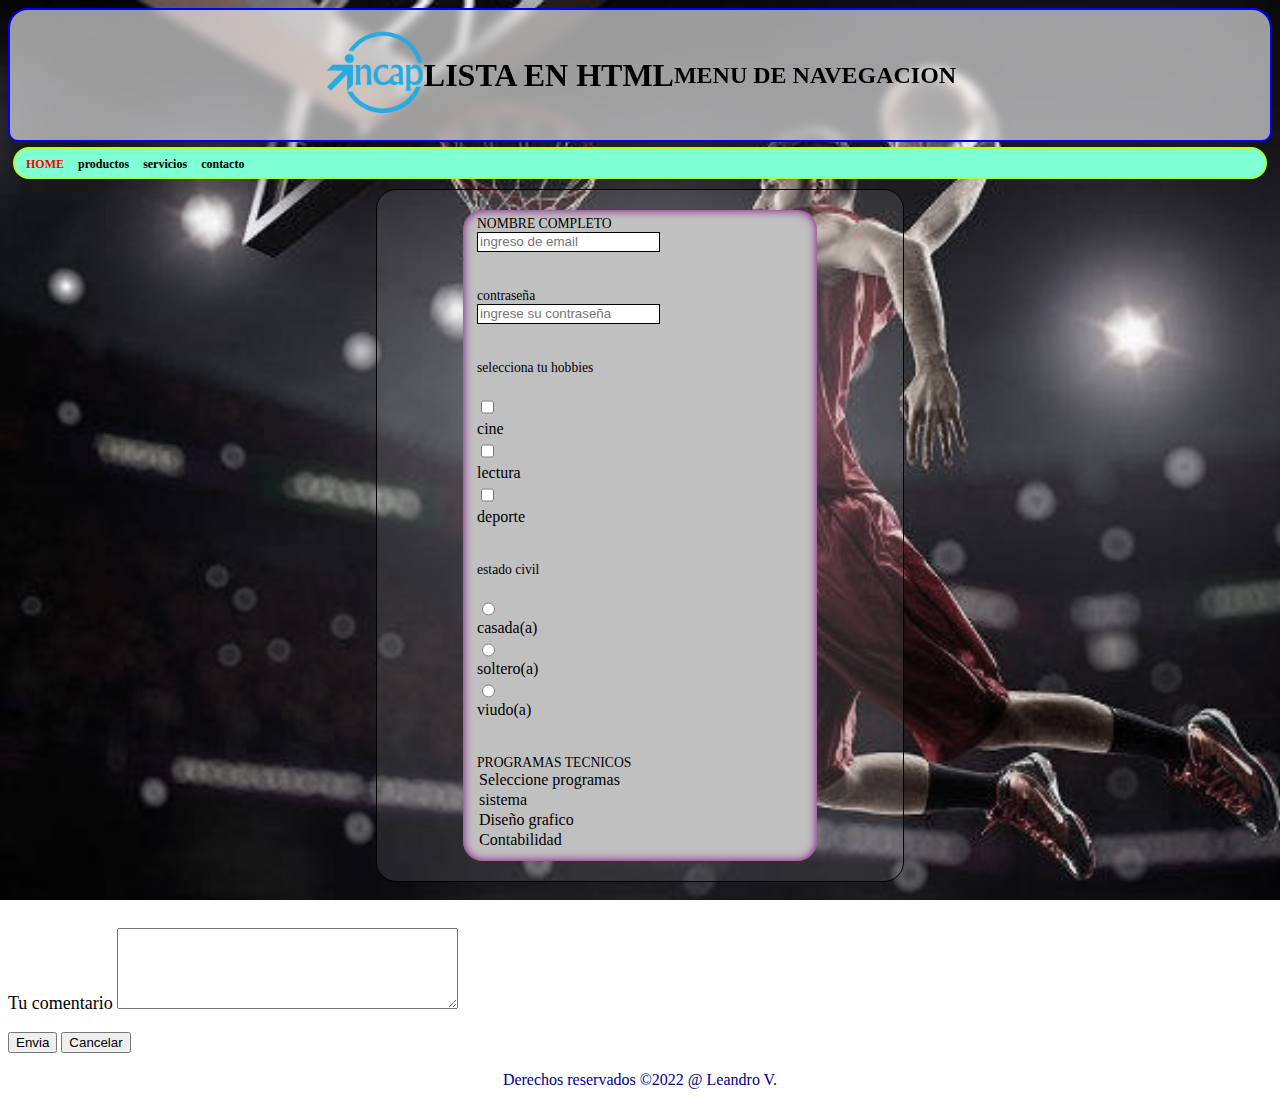
<file: SEMANA 4/index.html>
<!DOCTYPE html>
<html lang="en">
<head>
    <meta charset="UTF-8">
    <meta http-equiv="X-UA-Compatible" content="IE=edge">
    <meta name="viewport" content="width=device-width, initial-scale=1.0">
    <title>LISTA Y FORMULARIO</title>
    <link rel="stylesheet" href="CSS/CONTACTO.css">
</head>
<body style="background-color: black (226, 216, 216, 0.952);">
    <header>
        <img src="img/incap.png" width="100" height="100" alt="incap">
        <h1>LISTA EN HTML</h1>
        <h2>MENU DE NAVEGACION</h2>
    </header>
<nav>
<ul>
    <li type="disc" style="color: red;">HOME</li>
    <li type="square">productos</li>
    <li type="circle">servicios</li>
    <li>contacto</li>
</ul>
</nav>
<section>
    <!-- method GET pasa los datos por la url, atravez de parametros// Method POST pasa los datos de forma interna(no se ven) -->
    <form action="datos.php" method="post">
        <!-- seccion de marco de formulario -->
        <fieldset>
            <!-- seccion de ingreso de nombre -->
            <label>NOMBRE COMPLETO</label>
            <input name="email" type="email"placeholder="ingreso de email" required="">
            <br><br>
            <!-- seccion contraseña -->
            <label>contraseña</label>
            <input name="contraseña" type="password" placeholder="ingrese su contraseña"
            require="">
            <br><br>

            <!-- seccion hobbies -->
            <label>selecciona tu hobbies</label>
            <br>
                <input name="cine" type="checkbox">cine <br>
                <input name="lectura" type="checkbox">lectura <br>
                <input name="deporte" type="checkbox">deporte <br>
            <br>
            <br>

            <!-- estado civil -->

            <label>estado civil</label><br>
            <input name="estcivil" type="radio" value="casado">casada(a) <br>
            <input name="estcivil" type="radio" value="soltero">soltero(a) <br>
            <input name="estcivil" type="radio" value="viudo">viudo(a) <br>
            <br><br>

            <!-- selecciona opcion lista -->
            <label>PROGRAMAS TECNICOS</label>
            <option value="">Seleccione programas</option>
            <option value="">sistema</option>
            <option value="">Diseño grafico</option>
            <option value="">Contabilidad</option>
        </section>
        <br>
        <br>
        <label>Tu comentario</label>
            <textarea name="mensaje" rows="5"cols="40"></textarea>
    </fieldset>
    <br><br>
    <!-- seccion de botones formulario submit: envia datos cancel borrar datos ingresados -->
    <button type="submit">Envia</button>
    <button type="reset">Cancelar</button>
    <br>
    <br>
</form>
</selction>
<!-- seccion de pie de pagina -->
<footer>
    Derechos reservados &copy;2022 &#64; Leandro V.
</footer>
</body>
</html>
</file>
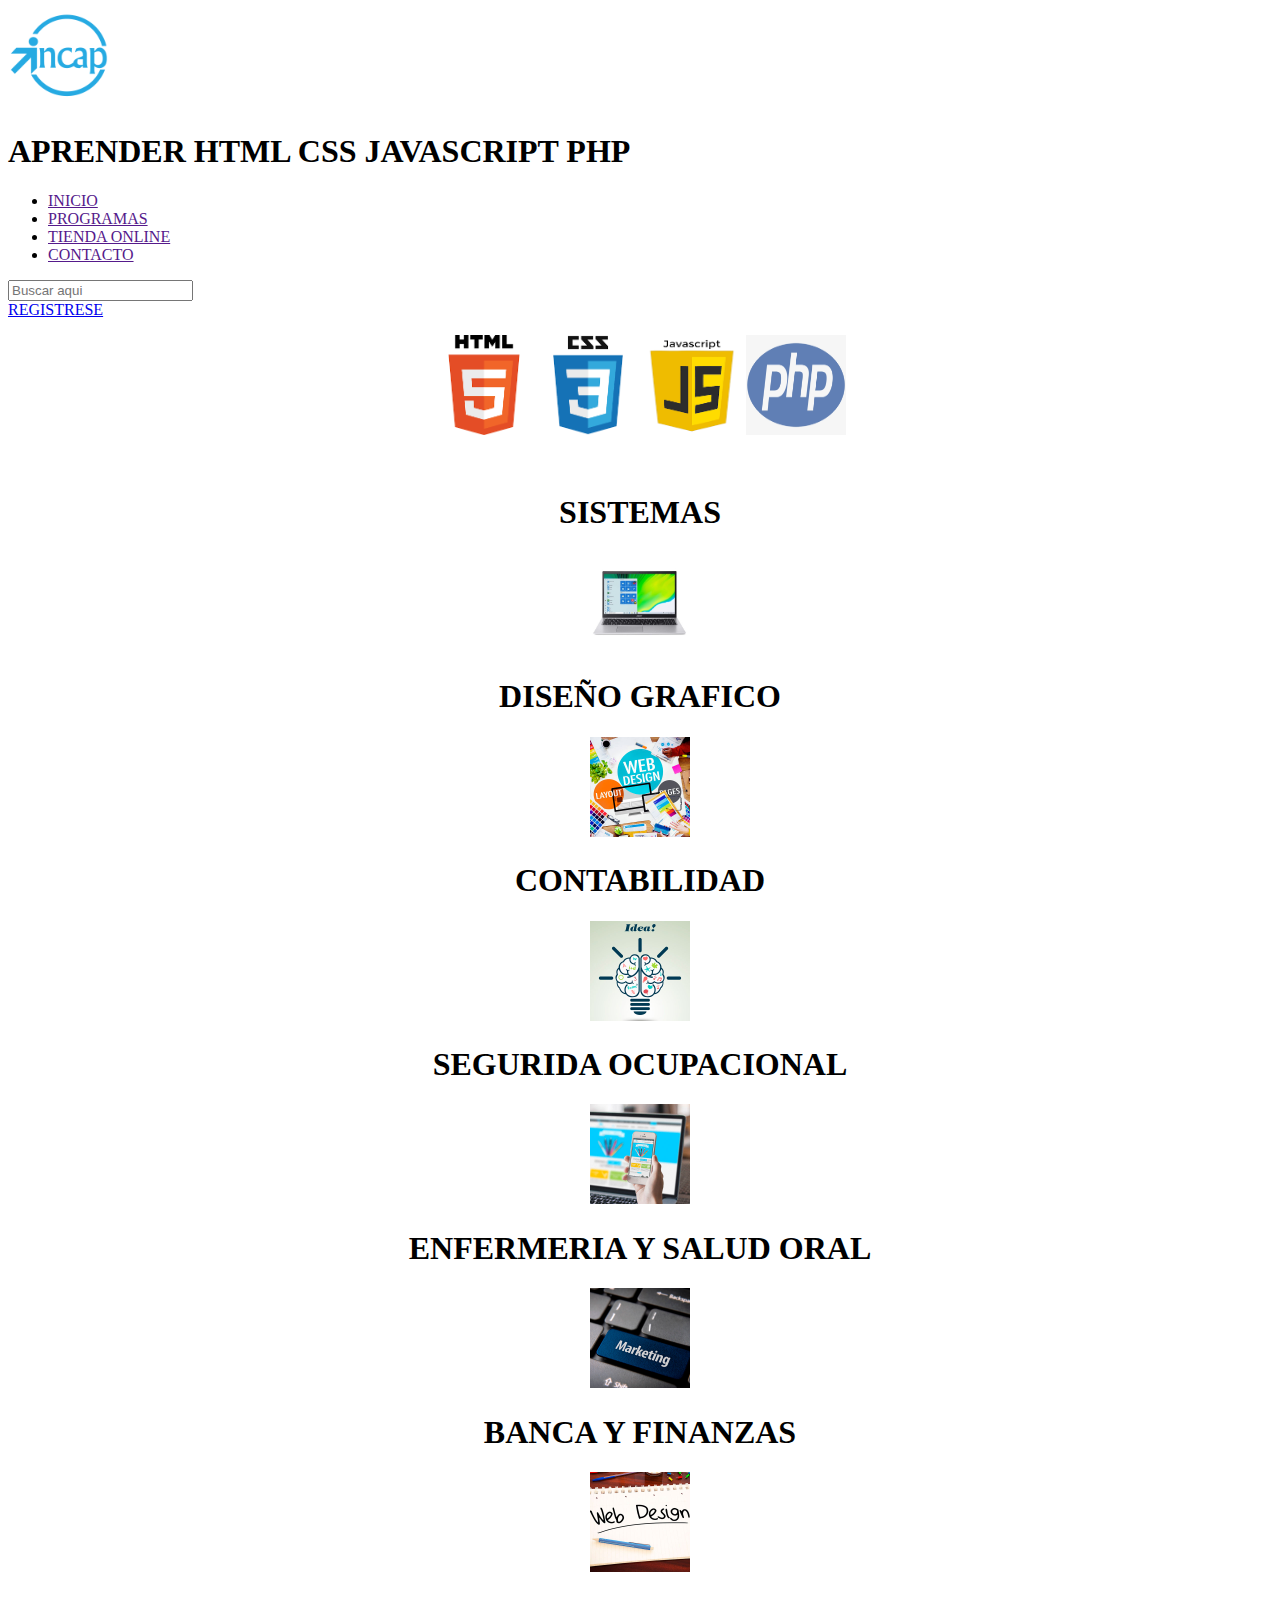
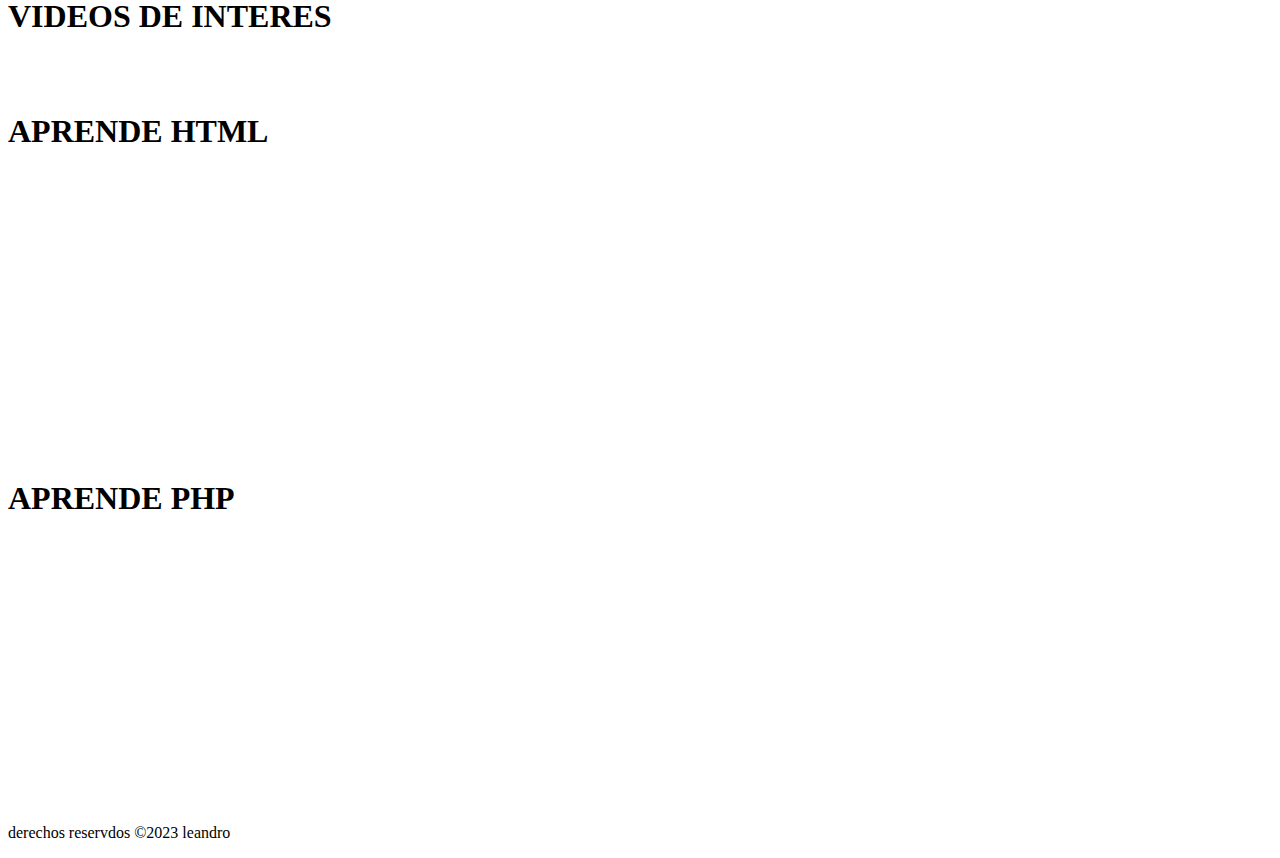
<file: Seamana 6/INDEX_RESPONSIVE.html>
<!DOCTYPE html>
<html lang="es">
<head>
    <meta charset="UTF-8">
    <meta http-equiv="X-UA-Compatible" content="IE=edge">
    <meta name="viewport" content="width=device-width, initial-scale=1.0">
    <title>Proyecto Html</title>
    <!-- SECCION DE FAVICON -->
    <link rel="shortcut icon" href="img/HTML5.png" type="imge/x-icon">
    <!-- SECCION LINK PAGINA FONTAWESOME PARA ICONOS MINIATURAS -->
    <link rel="stylesheet" href="https://use.fontawesome.com/releases/v5.8.1/css/all.css" integrity="sha384-50oBUHEmvpQ+1lW4y57PTFmhCaXp0ML5d60M1M7uH2+nqUivzIebhndOJK28anvf" crossorigin="anonymous">

</head>
<body>
    <!-- SECCION DIV CONTENEDOR PRINCIPAL  -->
    <div id="grid-container">
        <!-- SECCION ENCABEZADO WEB -->
        <header id="header">
            <img src="./img/incap.png" alt="" width="100" height="100">
            <h1>APRENDER HTML CSS JAVASCRIPT PHP</h1>
        </header>
        <div class="openmenu"><i class="fa fa-bars"></i></div>
        <!-- SECCION MENU OPCIONES  -->
        <nav id="menu">
            <ul>
                <i class="fas fa-home"></i><li><a href=""> INICIO</a></li>
                <i class="fas fa-user-graduate"></i><li><a href=""> PROGRAMAS</li></a>
                <i class="fas fa-cart-arrow-down"></i><li><a href=""> TIENDA ONLINE</a></li>
                <i class="fab fa-wpforms"></i><li><a href=""> CONTACTO</a></li>
            </ul>
        
        <!-- SECCIO BUSCADOR WEB -->
        <div class="buscarbox">
            <i class="fas fa-search"></i>
            <input type="text" placeholder="Buscar aqui">
        </div>
        <!-- SECCION REGISTRE USUARIO -->
        <div id="reguser">
            <i class="fas fa-user"></i>
            <a href="#">REGISTRESE</a>
        </div>
        </nav>
    <!-- SECCION CONTENIDO PRINCIPAL PROGRMAS -->
    <center>
            <section id="main">
                <figure>
                    <img src="./img/HTML5.png" alt="" width="100" height="100">
                    <img src="./img/css3.png" alt="" width="100" height="100">
                    <img src="./img/JAVASCRIPT.png" alt="" width="100" height="100">
                    <img src="./img/php.2png.png" alt="" width="100" height="100">
                </figure>
                <br>
                <!-- SECCION PROGRAMAS DE INCAP CON ENLACES -->
                        <article class="programa">
                        <h1>SISTEMAS</h1>
                            <a href="https://www.incap.edu.co/programas/auxiliar-en-operacion-de-programas-informaticos-y-bases-de-datos.html"><img src="./img/portatiles4.jpg" alt="" width="100" height="100"></a>
                            </article>
                            <article></article>
                            <h1>DISEÑO GRAFICO</h1>
                            <a href="https://www.incap.edu.co/programas/auxiliar-comunicacion-grafica-publicitaria.html"><img src="./img/foto1.jpg" alt="" width="100" height="100"></a>
                        </article>
                        <article>
                            <h1>CONTABILIDAD</h1>
                            <a href="https://www.incap.edu.co/programas/auxiliar-en-contabilidad-y-finanzas.html"><img src="./img/foto10.jpg" alt="" width="100" height="100"></a>
                            </article>
                            <article>
                                <h1>SEGURIDA OCUPACIONAL</h1>
                                <a href="https://www.incap.edu.co/programas/auxiliar-de-seguridad-en-el-trabajo.html"><img src="./img/foto4.jpg" alt="" width="100" height="100"></a>
                                </article>
                                <article>
                                <h1>ENFERMERIA Y SALUD ORAL</h1>
                                <a href="https://www.incap.edu.co/programas/auxiliar-en-enfermeria.html"><img src="./img/foto11.png" alt="" width="100" height="100"></a>
                                </article>
                                <article>
                                    <h1>BANCA Y FINANZAS</h1>
                                    <a href="https://www.incap.edu.co/programas/auxiliar-en-banca-y-servicios-financieros.html"><img src="./img/foto3.jpg" alt="" width="100" height="100"></a>
                                    </article>
                        </section>
                        </center>
        <!-- SECCION BARRA LTERAL DERECHA -->
        <aside id="sidebar">
            <h1>VIDEOS DE INTERES</h1>
            <br><br>
            <h1>APRENDE HTML</h1>
            <iframe width="250" height="265" src="https://www.youtube.com/embed/v3NH6kG-O3s" title="YouTube video player" frameborder="0" allow="accelerometer; autoplay; clipboard-write; encrypted-media; gyroscope; picture-in-picture; web-share" allowfullscreen></iframe>
            <br><br>
            <h1>APRENDE PHP</h1>
            <iframe width="250" height="265" src="https://www.youtube.com/embed/nCB1gEkRZ1g" title="YouTube video player" frameborder="0" allow="accelerometer; autoplay; clipboard-write; encrypted-media; gyroscope; picture-in-picture; web-share" allowfullscreen></iframe>
        </aside>
        <footer id="footer">
            <div id="redes">
                <a href="https://www.facebook.com"><i class="fab fa-facebook"></i></a>
                <a href="https://www.youtube.com"><i class="fab fa-youtube-square"></i></a>
                <a href="https://www.twitter.com"><i class="fab fa-twitter"></i></a>
                <a href="https://www.instagram.com"><i class="fab fa-instagram"></i></a>
                <a href="https://www.whatsapp.com"><i class="fab fa-whatsapp"></i></a>
            </div>
            <p>derechos reservdos &copy;2023 leandro</p>
        </footer> 
        <!-- este es el cierre del div contaimer -->




    </div>
</body>
</html>
</file>
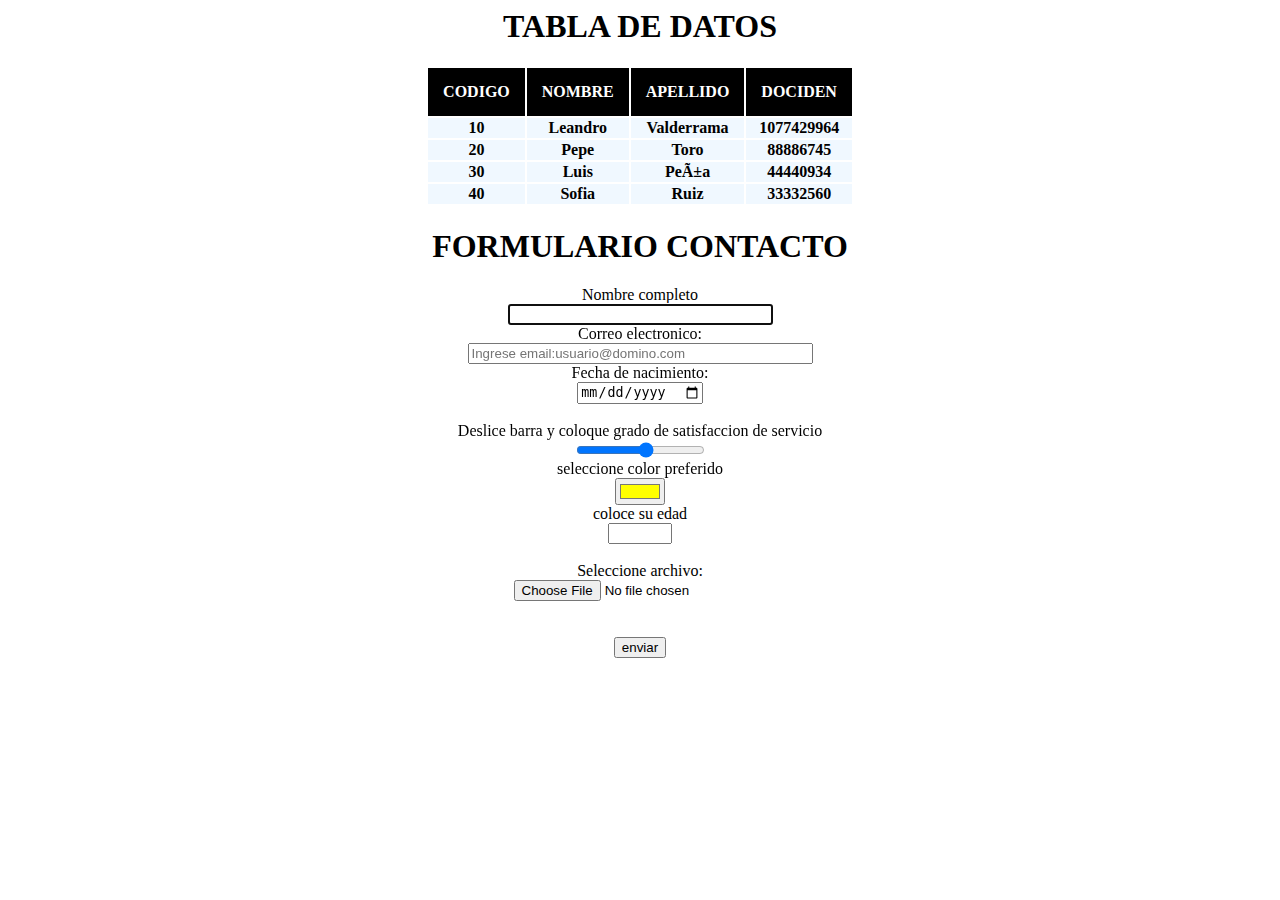
<file: SEMANA 4/HTML/html.html>
<html>
    <body>
        <h1>TABLA DE DATOS</h1>
        <center>
            <table>
                <thead>
                    <tr>
                        <th>CODIGO</th>
                        <th>NOMBRE</th>
                        <th>APELLIDO</th>
                        <th>DOCIDEN</th>
                    </tr>
                    </thead>
                    <tbody>
                    <tr>
                        <th>10</th>
                        <th>Leandro</th>
                        <th>Valderrama</th>
                        <th>1077429964</th>
                    </tr>
                    <tr>
                        <th>20</th>
                        <th>Pepe</th>
                        <th>Toro</th>
                        <th>88886745</th>
                    </tr>
                    <tr>
                        <th>30</th>
                        <th>Luis</th>
                        <th>Peña</th>
                        <th>44440934</th>
                    </tr>
                    <tr>
                        <th>40</th>
                        <th>Sofia</th>
                        <th>Ruiz</th>
                        <th>33332560</th>
                    </tr>
                    </tbody>
                    </table>
        </center>
        <style>
            html {
                text-align: center;
                height: 100%;
            }
            thead {
                border: solid 6px red;
                background-color: black;
                color: white;
            }
            thead tr th {
                padding: 15px;
            }
            tbody {
                border: solid;
                background-color: aliceblue;
                color: black;
            }
        </style>
    </body>
</html>





<!DOCTYPE html>
<html lang="en">
<head>
    <meta charset="UTF-8">
    <meta http-equiv="X-UA-Compatible" content="IE=edge">
    <meta name="viewport" content="width=device-width, initial-scale=1.0">
    <title>FORMULARIO</title>
</head>
<body>
    <h1>FORMULARIO CONTACTO</h1>
    <form method="post" action="datosenvia.php">
        <label>Nombre completo</label><br>
        <input type="text" size="30"
        title="Ingresa tu nombre completo" name="nombre" autofocus required/> <br>

        <label>Correo electronico:</label> <br>
        <input type="email" placeholder="Ingrese email:usuario@domino.com" size="40" title="escriba su email" name="mail"required/> <br>

        <label>Fecha de nacimiento:</label> <br>
        <input type="date" name="fechanac" title="Ingrese fecha de nacimiento"/> <br>
        <br>
        <label>Deslice barra y coloque grado de satisfaccion de servicio</label> <br>

        <input type="range" min="1" max="10" title="deslice barra para ingresar grados de satisfacion" name="barra"/>
        <br>

        <label>seleccione color preferido</label>
        <br>
        <input type="color" value="#FFFF00" title="seleccione su color preferido" name="color"/>
        <br>
        <label>coloce su edad</label> <br>
        <input type="number" min="1" max="120" title="Ingresa tu edad" name="edad"/>
        <br>
        <br>
        <label>Seleccione archivo:</label><br>
        <input type="file" name="archivo"   />
        <br><br><br>
        <input type="submit" value="enviar"/>
    </form>
</body>
</html>
</file>
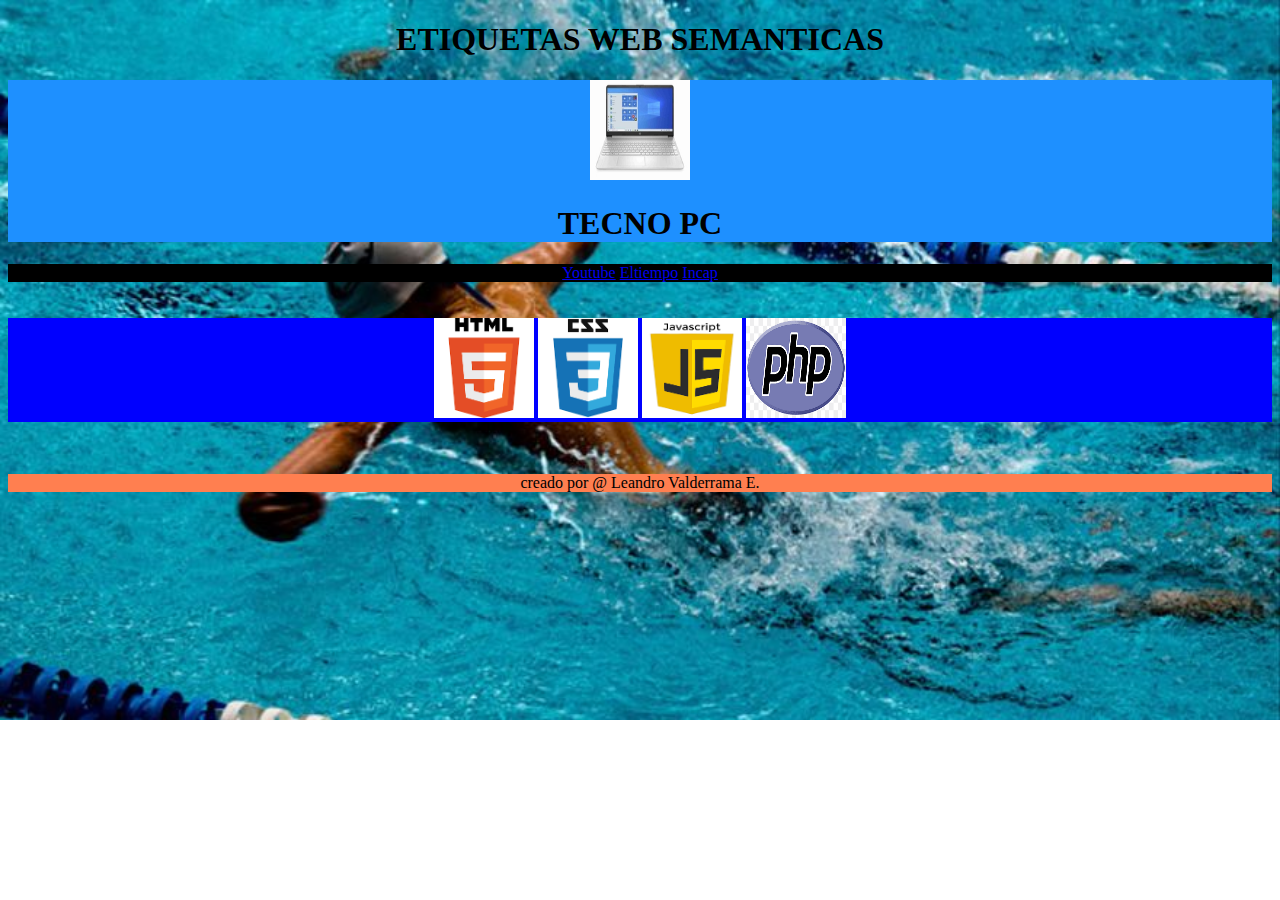
<file: SEMANA 5/html/REPASO2.html>
<!DOCTYPE html>
<html lang="en">
<head>
    <meta charset="UTF-8">
    <meta http-equiv="X-UA-Compatible" content="IE=edge">
    <meta name="viewport" content="width=, initial-scale=1.0">
    <title>Document</title>
</head>
<body style="background-image: url(../img/natacion.jpg);background-repeat: no-repeat;background-size: cover;">
    <center>
    <h1>ETIQUETAS WEB SEMANTICAS</h1>
    <header style="background-color: dodgerblue;">
        <img src="../img/portatiles1.jpg" alt="" width="100" height="100">
        <h1>TECNO PC</h1>
    </header>
    <nav style="background-color: black;">
        <a href="htt://www.youtube.com">Youtube</a>
        <a href="htt://www.eltiempo.com">Eltiempo</a>
        <a href="htt://www.incap.edu.co.com">Incap</a>
    </nav>
    <br><br>
    <section style="background-color: blue;">
        <img src="../img/HTML5.png" alt="" width="100" height="100">
        <img src="../img/css3.png" alt="" width="100" height="100">
        <img src="../img/JAVASCRIPT.png" alt="" width="100" height="100">
        <img src="../img/php.png" alt="" width="100" height="100">
    </section>
    <br><br>
    <footer style="background-color: coral;">
        <p>creado por &#64; Leandro Valderrama E.</p>
    </center>
    </footer>

</body>
</html>
</file>
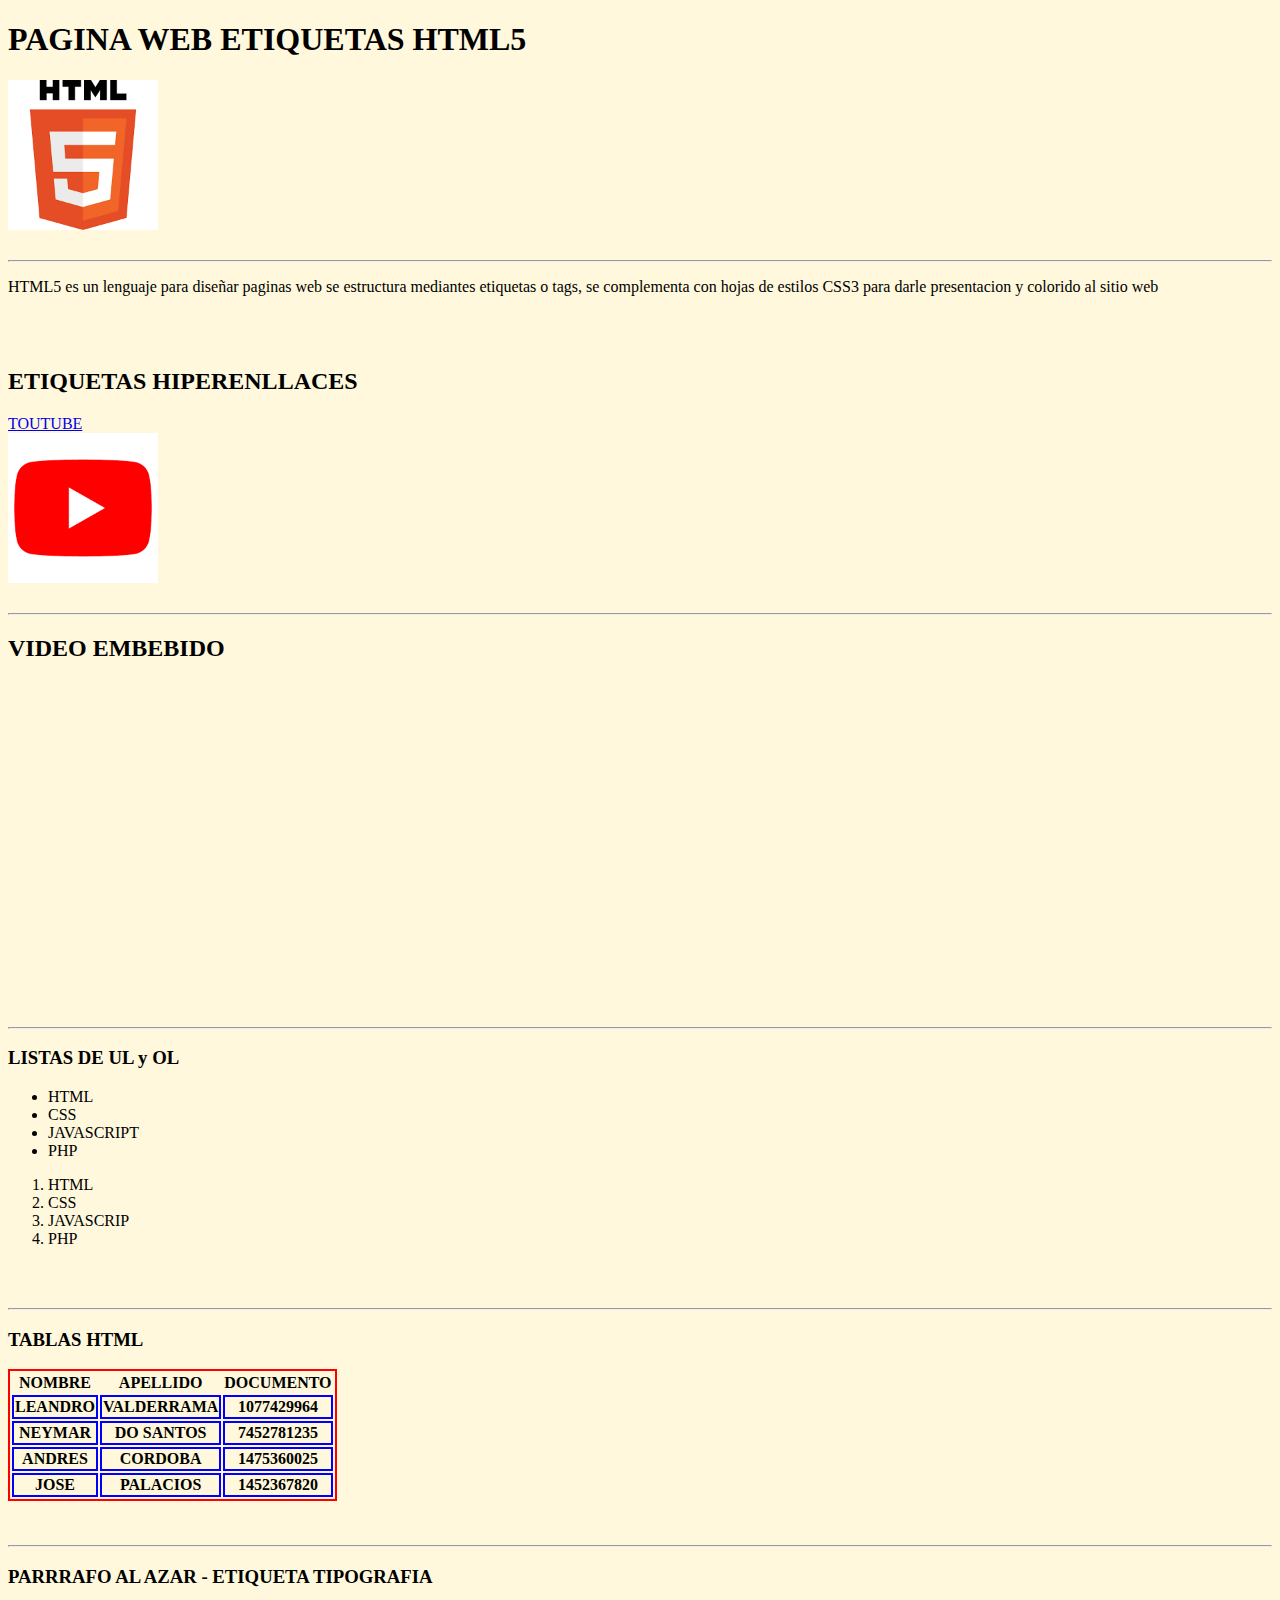
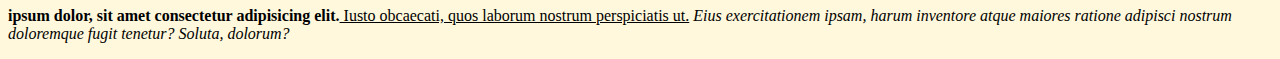
<file: SEMANA 5/html/REPOSO3.thml.html>
<!DOCTYPE html>
<html lang="en">
<head>
    <meta charset="UTF-8">
    <meta http-equiv="X-UA-Compatible" content="IE=edge">
    <meta name="viewport" content="width=device-width, initial-scale=1.0">
    <title>Repaso html</title>
</head>
<body style="background: cornsilk; color: black; font-family: Comics san Ms;">
    <h1>PAGINA WEB ETIQUETAS HTML5</h1>
    <img src="../img/HTML5.png" alt="" width="150" height="150">
    <br><br>
    <hr>
    <p>HTML5 es un lenguaje para diseñar paginas web se estructura mediantes etiquetas o tags, se complementa con hojas de estilos CSS3 para darle presentacion y colorido al sitio web</p>
    <br><br>
    <h2>ETIQUETAS HIPERENLLACES</h2>
    <a href="http://www.youtube.com" target="black">TOUTUBE</a>
    <br>
    <a href="http://www.youtube.com" title="Youtube"> <img src="../img/youtube.png" alt="" width="150" height="150"></a>
    <br><br>
    <hr>
    <h2>VIDEO EMBEBIDO</h2>
    <iframe width="560" height="315" src="https://www.youtube.com/embed/AXPASVeX74o" title="YouTube video player" frameborder="0" allow="accelerometer; autoplay; clipboard-write; encrypted-media; gyroscope; picture-in-picture; web-share" allowfullscreen></iframe>
    <br><br>
    <hr>
    <h3>LISTAS DE UL y OL</h3>
    <ul>
        <!-- LIstas sin orden -->
        <li>HTML</li>
        <li>CSS</li>
        <li>JAVASCRIPT</li>
        <li>PHP</li>
    </ul>
    <!-- Listas numeradas -->
    <ol>
        <li>HTML</li>
        <li>CSS</li>
        <li>JAVASCRIP</li>
        <li>PHP</li>
    </ol>
    <br><br>
    <hr>
    <h3>TABLAS HTML</h3>
    <table style="border: 2px solid red ;">
        <thead>
            <tr>
                <th>NOMBRE</th>
                <th>APELLIDO</th>
                <th>DOCUMENTO</th>
            </tr>
        </thead>
        <tbody>
            <tr>
                    <th style="border:2px solid blue; ">LEANDRO</th>
                    <th style="border:2px solid blue;">VALDERRAMA</th>
                    <th style="border:2px solid blue; ">1077429964</th>
                </tr>
                <tr>
                    <th style="border:2px solid blue; ">NEYMAR</th>
                    <th style="border:2px solid blue; ">DO SANTOS</th>
                    <th style="border:2px solid blue; ">7452781235</th>
                </tr>
                <tr>
                    <th style="border:2px solid blue; ">ANDRES</th>
                    <th style="border:2px solid blue; ">CORDOBA</th>
                    <th style="border:2px solid blue; ">1475360025</th>
                </tr>
                <tr>
                    <th style="border:2px solid blue; ">JOSE</th>
                    <th style="border:2px solid blue; ">PALACIOS</th>
                    <th style="border:2px solid blue; ">1452367820</th>
                </tr>
                </tbody>
    </table>
    <br><br>
    <hr>
    <h3>PARRRAFO AL AZAR - ETIQUETA TIPOGRAFIA</h3>
    <p><b> ipsum dolor, sit amet consectetur adipisicing elit.</b><u> Iusto obcaecati, quos laborum nostrum perspiciatis ut.</u><i> Eius exercitationem ipsam, harum inventore atque maiores ratione adipisci nostrum doloremque fugit tenetur? Soluta, dolorum?</i></p>

    



</body>
</html>
</file>
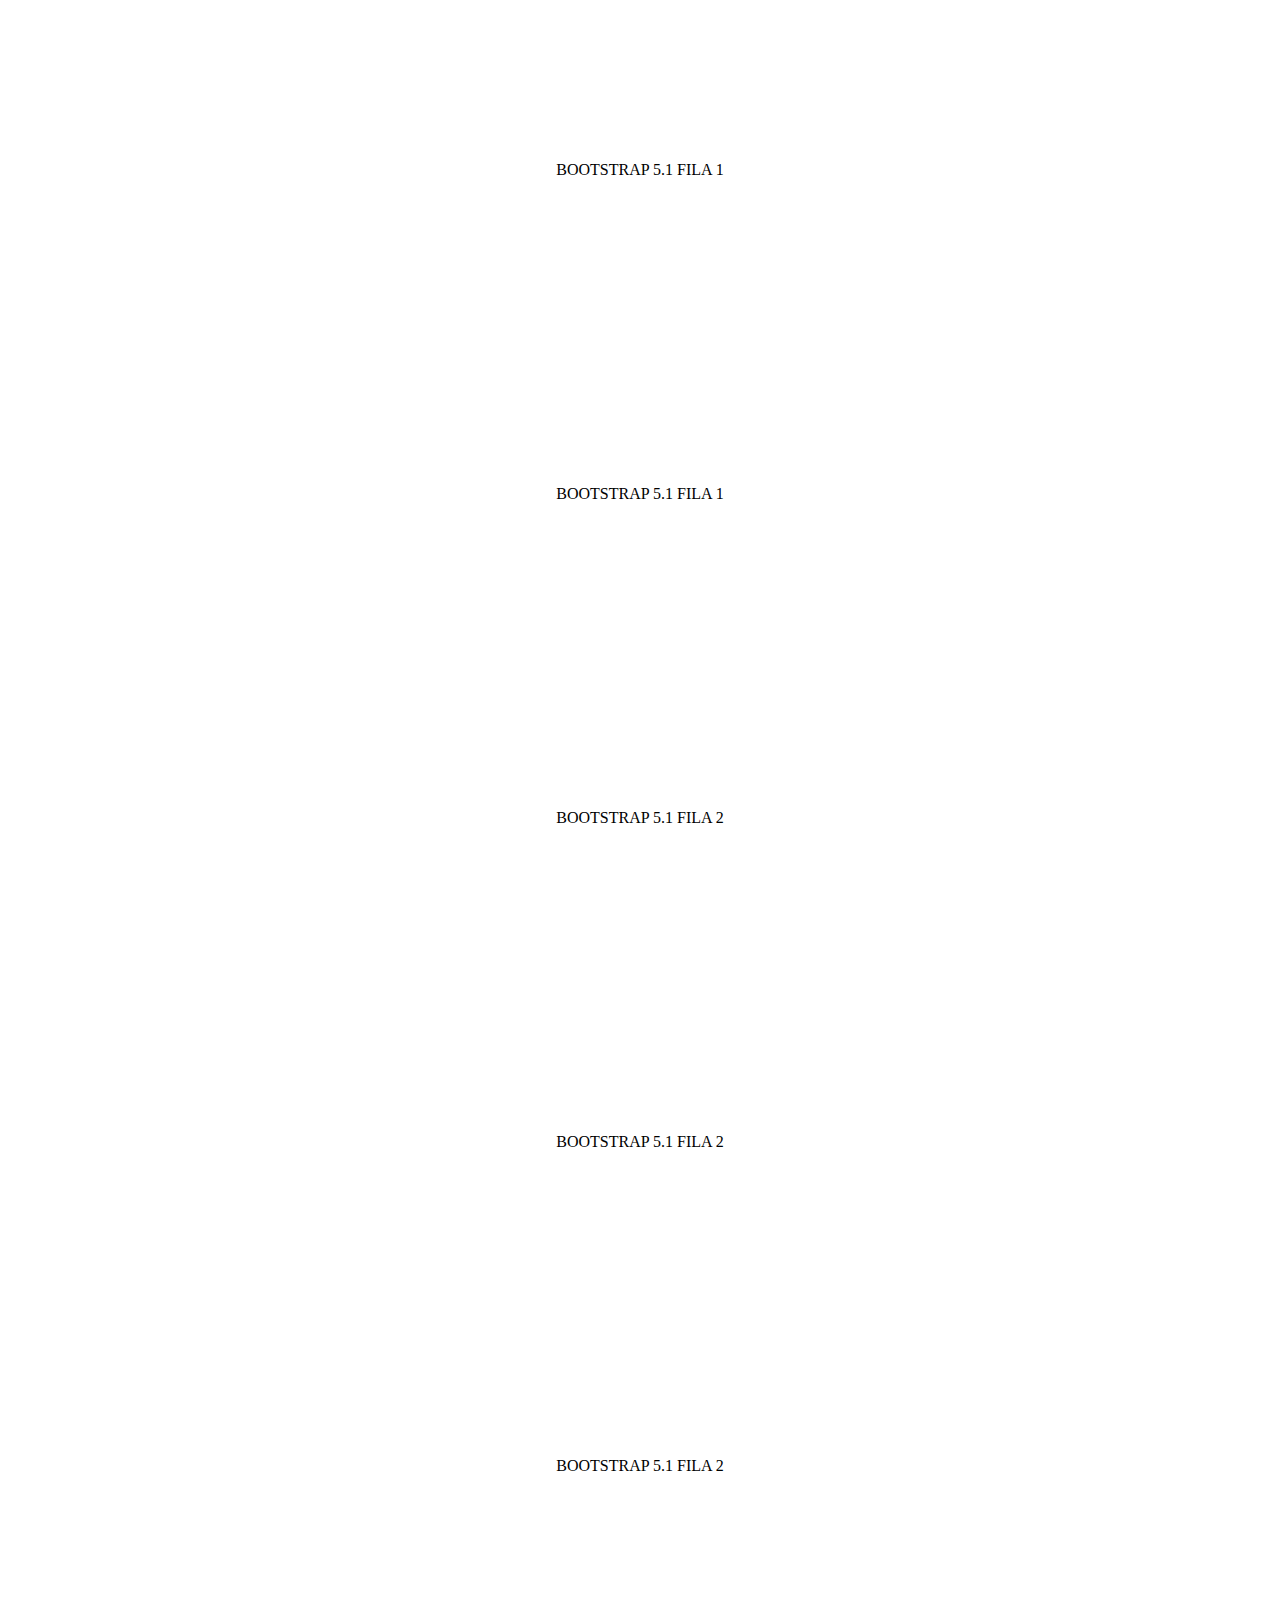
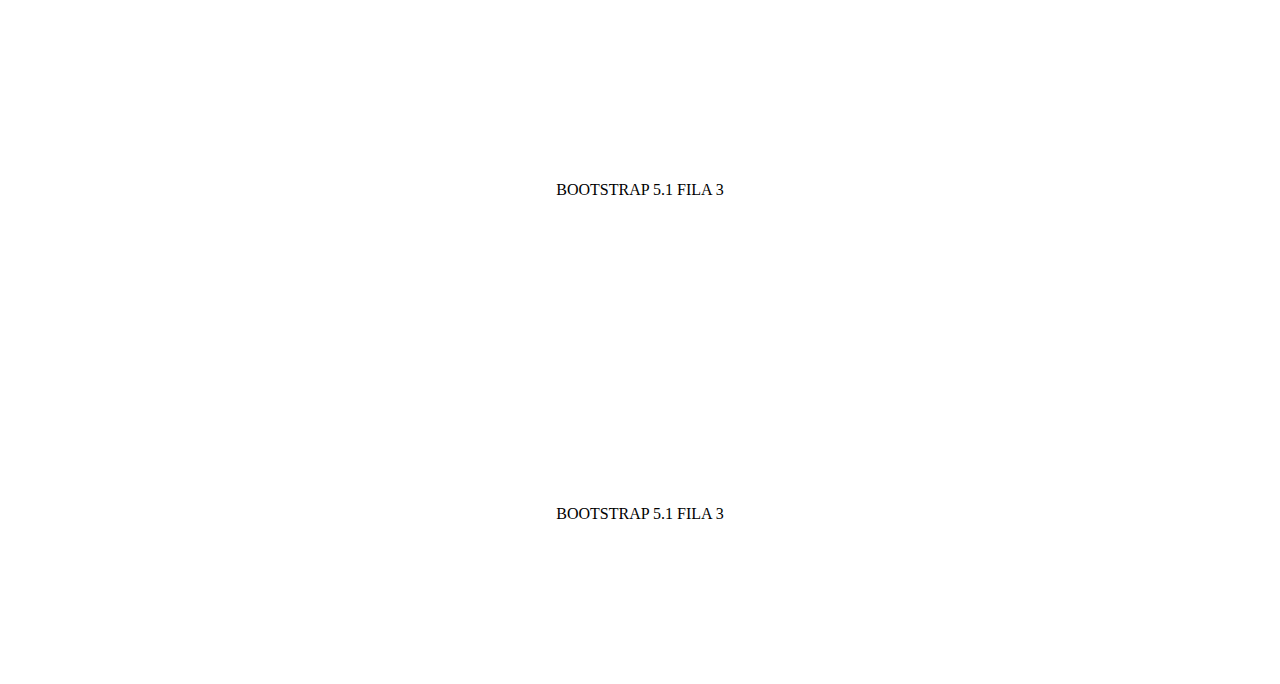
<file: SEMANA 8 LEANDRO/HTML/Bootstrap.html>
<!DOCTYPE html>
<html lang="en">
<head>
    <meta charset="UTF-8">
    <meta http-equiv="X-UA-Compatible" content="IE=edge">
    <meta name="viewport" content="width=device-width, initial-scale=1.0">
    <title>BOOTSTRAP 5.1</title>
    <!-- Latest compiled and minified CSS -->
<link href="https://cdn.jsdelivr.net/npm/bootstrap@5.1.3/dist/css/bootstrap.min.css" rel="stylesheet" integrity="sha384-1BmE4kWBq78iYhFldvKuhfTAU6auU8tT94WrHftjDbrCEXSU1oBoqyl2QvZ6jIW3" crossorigin="anonymous"
</head>
<style>
div[class^=col]{
    padding-top:.75rem;
    padding-bottom: .75rem;
    height: 300px;
    display: flex;
    align-items: center;
    justify-content: center;
}
</style>
<body>

<div class="container">
    <div class="row">
        <div class="col-sm-12 col-md-8 col-lg-6 col-xxl-5 border bg-success">BOOTSTRAP 5.1 FILA 1</div>
        <div class="col-sm-12 col-md-4 col-lg-6 col-xxl-7 border bg-success">BOOTSTRAP 5.1 FILA 1</div>
    </div>
    <div class="row">
        <div class="col-sm-12 col-md-4 col-lg-4 col-xxl-5 border bg-warning">BOOTSTRAP 5.1 FILA 2</div>
        <div class="col-sm-12 col-md-4 col-lg-4 col-xxl-5 border bg-warning">BOOTSTRAP 5.1 FILA 2</div>
        <div class="col-sm-12 col-md-4 col-lg-4 col-xxl-2 border bg-warning">BOOTSTRAP 5.1 FILA 2</div>
    </div>
    <div class="row">
        <div class="col-sm-12 col-md-5 col-lg-6 col-xxl-9 border bg-danger">BOOTSTRAP 5.1 FILA 3</div>
        <div class="col-sm-12 col-md-7 col-lg-6 col-xxl-3 border bg-danger">BOOTSTRAP 5.1 FILA 3</div>
    </div>
<!-- Seciion de enlace con archivo jquery.js -->
<script src="../JS/jquery.js"></script>
<!-- Latest compiled and minified JavaScript -->

<script src="https://cdn.jsdelivr.net/npm/bootstrap@5.1.3/dist/js/bootstrap.bu

ndle.min.js" integrity="sha384-ka7Sk0Gln4gmtz2MlQnikT1wXgYsOg+OMhuP+IlRH9sENBO0LRn5q+8nbTov4+1p" crossorigin="anonymous"></script>

<script src="https://cdn.jsdelivr.net/npm/@popperjs/core@2.10.2/dist/umd/popper.min.js" integrity="sha384-7+zCNj/IqJ95wo16oMtfsKbZ9ccEh31eOz1HGyDuCQ6wgnyJNSYdrPa03rtR1zdB" crossorigin="anonymous"></script>

<script src="https://cdn.jsdelivr.net/npm/bootstrap@5.1.3/dist/js/bootstrap.min.js" integrity="sha384-QJHtvGhmr9XOIpI6YVutG+2QOK9T+ZnN4kzFN1RtK3zEFEIsxhlmWl5/YESvpZ13" crossorigin="anonymous"></script>
</body>
</html>
</file>
<file: SEMANA 4/CSS/CONTACTO.css>
/* seccion de estilos fondo de pagina web */
body{
    background-color: rgb(255, 255, 255, 0.6);
    background-image: url(../img/Baloncesto.jpg);
    background-repeat: no-repeat;
    background-attachment: fixed;
    background-size: cover;
    /* aplica efecto marca de agua */
    background-blend-mode: luminosity;
}
/* seccion de estilos cabecera */
header{
    background: rgba(255, 255, 255, 0.6);
    border: 2px solid blue;
    border-radius: 20px 20px 10px 10px;
    display: flex;
    flex-direction: row;
    justify-content: center;
    align-items: center;
    backdrop-filter: blur(5px);
}
header{
    /* espaciado interno al elemento */
    padding: 15px;
}

    /* seccion de estilos de barra de navegacion */
    nav{
    background-color: aquamarine;
    border: 2px solid greenyellow;
    border-radius: 22px;
    display: flex;
    flex-direction: row;
    justify-content: space-between;
    align-items: center;
    padding: 5px;
    margin: 5px;
    }

    nav ul{
    padding: 0 0;
    margin: 0 1px;
    }
    nav ul li{
        display: inline;
        list-style: none;
        margin: 0 5px;
        font: bold 12px verdana;
    }
    /* seccion de estilos en seccion principal */
    section{
        width: 40%;
        border: 1px solid black;
        padding: 10px 10px;
        border-radius: 20px;
        margin: 10px auto;
        background: rgb(255, 255, 255, 0.1)
        
    }
    form{
        background: silver;
        width: 70%;
        border-radius: 20px;
        margin: 10px auto;
        box-shadow: inset 0 0 10px purple;

    }
    fieldset{
        border-style: none;
    }
    label{
        font-size: 18px;
    }

    textarea{
        resize: both;
        max-height: 100px
    }

    input:focus , textarea:focus{
        border-color: rgb(20,0,255);
        cursor: pointer;
        box-shadow:inset 0 0 8px rgba(0, 29,255,0.6);
        outline:0 none;
    }

    form button{
        width: 40%;
        margin: 15px 0px 20px 25px;
        height: 40px;
        background: radial-gradient(teal,black);
        border:2px solid black;
        color:white;
        border-radius: 15px 15px;
    }
    form input{
        height: 20px;
        box-sizing: border-box;
        color:black;
        outline: none;
        border: 1px solid black;
    }

    /* seccion de estilos CSS3 para el pie de pagina de pagina web */
footer{
    font-size:16px;
    text-align: center;
    color:darkblue;
    }
    
    /* seccion de vista en celulares */
@media (min-width:350px) and (max-width:850px) {}
    section form label{
    max-width: 100%;
    height: auto;
    font-size: 85%;
    }

    form fieldset >*{
        display: flex;
        flex-wrap:wrap ;
        flex-direction: column;
    }
</file>
